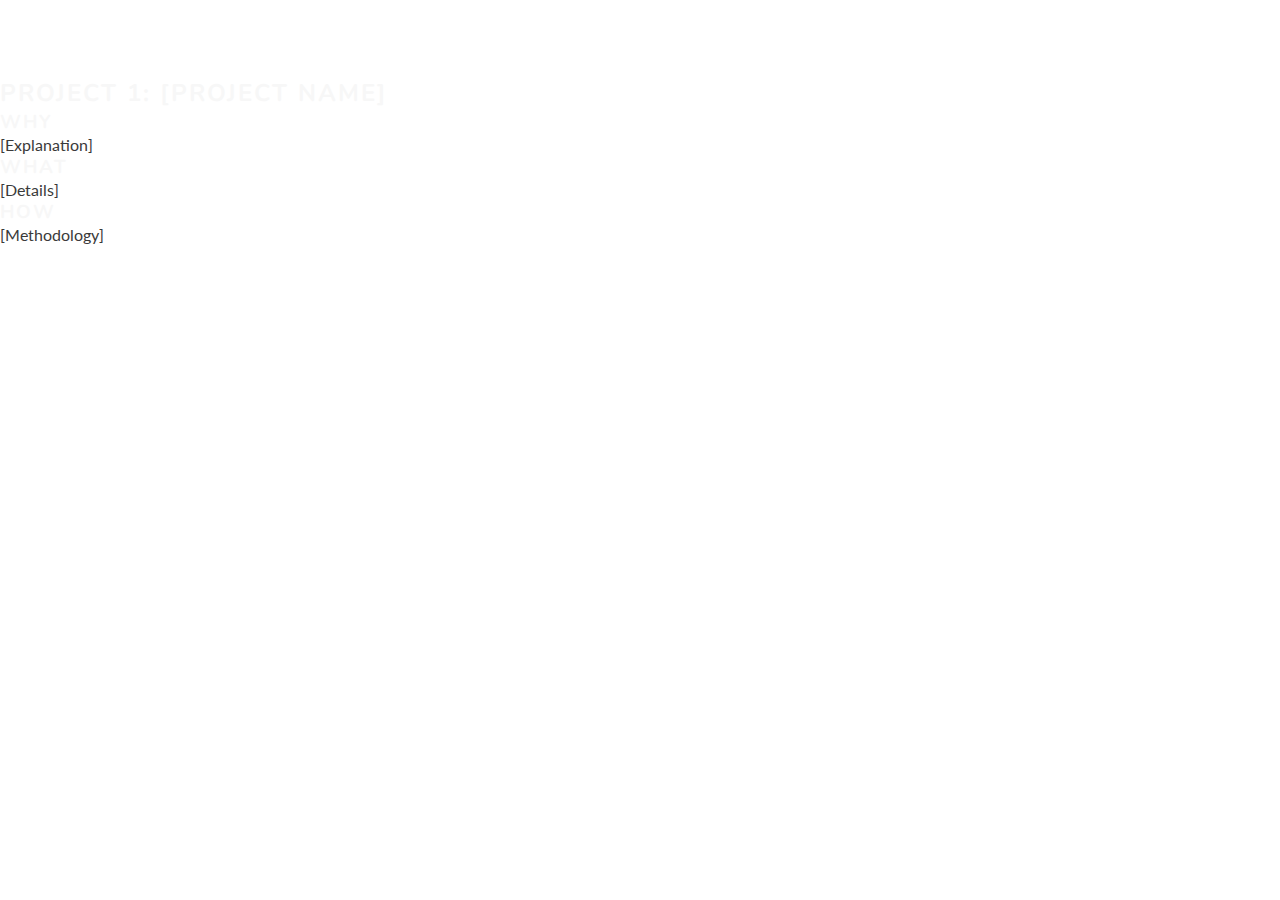
<file: project1.html>
<!DOCTYPE html>
<html lang="en">

<head>
    <meta charset="UTF-8">
    <meta name="viewport" content="width=device-width, initial-scale=1.0">
    <title>Project 1 - The Consultant Chronicles</title>
    <link rel="stylesheet" href="assets/css/styles.css">
</head>

<body>

    <header>
        <!-- Navigation omitted for brevity -->
    </header>

    <main>
        <section class="project1">
            <h2>Project 1: [Project Name]</h2>
            <div class="content">
                <h3>Why</h3>
                <p>[Explanation]</p>
                <h3>What</h3>
                <p>[Details]</p>
                <h3>How</h3>
                <p>[Methodology]</p>
            </div>
            <!-- Add navigation buttons if desired -->
        </section>
    </main>

    <footer>
        <!-- Footer content omitted for brevity -->
    </footer>

</body>

</html>
</file>
<file: assets/css/styles.css>
/* Google fonts import */
@import url('https://fonts.googleapis.com/css2?family=Lato:wght@300&family=Nunito:wght@200;300;400;500;600;700&display=swap');

/* Asterisk wildcard selector to override default styles added by the browser */
* {
    padding: 0%;
    margin: 0%;
    box-sizing: border-box;
}

/* Variables for the projects page */
:root {
    --primary: #b8860b;
    --primary-gradient: linear-gradient(45deg, #252525 0%, #f7f7f7 100%);
}

body {
    min-height: 100vh;
    display: flex;
    flex-direction: column;
    /* Generic project styles */
    color: #3a3a3a;
    font-family: 'Lato', sans-serif;
}

h1,
h2,
h3 {
    font-family: 'Nunito', sans-serif;
    text-transform: uppercase;
    letter-spacing: 2px;
    color: #f7f7f7;
}

h4 {
    font-family: 'Nunito', sans-serif;
    text-transform: uppercase;
    letter-spacing: 2px;
    color: #3a3a3a;
}

strong {
    font-size: 140%;
    color: #3a3a3a;
}

.hidden-heading {
    display: none;
}

/* Header formatting */
header {
    background-color: #252525;
    padding: 0 1rem;
    position: fixed;
    z-index: 99;
    width: 100%;
    box-shadow: 0 2px 2px #252525;
    display: flex;
    justify-content: space-between;
    align-items: baseline;
}

header a {
    text-decoration: none;
    color: inherit;
}

#menu {
    list-style-type: none;
    font: 100%;
    letter-spacing: 2px;
}

#menu>li {
    margin-bottom: 1em;
}

.active {
    border-bottom: 1px solid #f7f7f7;
}

/* navigation bar with dropdown toggle */
nav {
    position: absolute;
    background-color: #252525;
    padding: 0 1rem;
    left: 0;
    width: 100%;
    box-shadow: 0 2px 2px #252525;
    display: none;
    top: 100%;
    color: #f7f7f7;
}

/* navigation toggle */
#nav-toggle:checked~nav {
    display: block;
}

#nav-toggle {
    display: none;
}

#nav-toggle-label {
    font-size: 2rem;
    color: #f7f7f7;
}

/* Main content */
main {
    /* Enlarge main element to push footer down */
    flex: 1 0 auto;
    /* Add margin at the top to prevent content from being covered by the header */
    margin-top: 47px;
    /* Enable flex properties for child elements */
    display: flex;
    flex-direction: column;
}

/* hero section */
#hero {
    height: 600px;
    width: 100%;
    background: url("../images/hero") no-repeat center center/cover;
    position: relative;
}

#intro {
    /* the last rgba value sets the opacity so it is transparent */
    background-color: rgb(184, 134, 11, .9);
    font-size: 130%;
    position: absolute;
    bottom: 80px;
    width: 80%;
    min-height: 200px;
    padding-top: 40px;
    padding-left: 10px;
}

#intro>h2,
#intro>h3 {
    color: #f7f7f7;
}

/* oliver section */
#oliver {
    background-color: #FFD580;
}

#face-image {
    height: 100vh;
    width: 90vw;
    margin: 15px;
    background: url("../images/face") no-repeat center center/cover;
    position: relative;
    max-width: 300px;
    max-height: 354px;
}

#face {
    display: flex;
    align-items: center;
    justify-content: center;
}

#tagline-text {
    margin: 15px;
}

/* about section */
#about {
    background-color: rgba(241, 109, 107, .8);
}

#skills,
#values,
#mycontact {
    margin: 20px;
    color: #f7f7f7;
}

#mycontact a {
    font-size: 80%;
    text-decoration: underline;
    color: inherit;
}

/* employment section */
#employment {
    background-color: #FFD580;
}

#employment h3 {
    text-align: center;
    margin: 20px;
}

#employment a {
    text-align: left;
    text-decoration: underline;
    color: inherit;
}

#fsc-logo-image {
    height: 70px;
    width: 160px;
    margin: 15px;
    background: url("../images/fsc") no-repeat center center/cover;
    max-width: 300px;
    max-height: 240px;
}

#fsc-logo {
    display: flex;
    align-items: center;
    justify-content: center;
}

#fsc-text {
    margin: 15px;
}

hr {
    border-top: 1px solid #3a3a3a;
    margin: 15px;
}

#pwc-logo-image {
    height: 121px;
    width: 159px;
    margin: 15px;
    background: url("../images/pwc") no-repeat center center/cover;
    max-width: 300px;
    max-height: 240px;
}

#pwc-logo {
    display: flex;
    align-items: center;
    justify-content: center;
}

#pwc-text {
    margin: 15px;
}

/* fav organizations section */
#organizations h3 {
    text-align: center;
    margin: 20px;
}

#logos img {
    width: 100%;
    line-height: 0;
}

#logos {
    column-count: 2;
}

/* call to action section */
#action {
    background-color: #ffdb58;
}

#action-text {
    padding: 10px;
    text-align: center;
    color: inherit;
}

#action-text h4,
#action-text p {
    padding: 10px;
}

.button {
    margin: 10px;
    padding: 5px;
    border-radius: 10px;
    background-color: #3a3a3a;
    color: #f7f7f7;
    font: inherit;
    font-size: 100%;
}

.button a {
    color: #f7f7f7;
    font-size: 100%;
    font: inherit;
    text-decoration: none;
}

/* projects page */
.section-header {
    text-align: center;
}

.section-header h2 {
    font-size: 28px;
    font-weight: 700;
    color: #3a3a3a;
}

.section-header h3 {
    color: #3a3a3a;
}

.section-header p {
    color: #3a3a3a;
}

.section-header hr {
    border: 1px solid #fff;
    width: 56px;
}

.bg-gradient_solid {
    background: var(--primary-gradient);
    color: #fff;
    padding: 48px 0;
}

.steps {
    position: relative;
    margin-top: 32px;
}

.steps::after {
    content: "";
    position: absolute;
    width: 1px;
    background-color: white;
    opacity: 0.4;
    top: 0;
    bottom: 0;
    left: 50%;
}

.steps .content p {
    color: #676767;
    font-size: 16px;
    letter-spacing: .5px;
}

.steps .content > ul
{
    color: #676767;
    font-size: 16px;
    letter-spacing: .5px;
    padding: 15px;
}

.steps .content > ol
{
    color: #676767;
    font-size: 16px;
    letter-spacing: .5px;
    padding: 15px;
}

.steps .content h2 {
    font-weight: 600;
    font-size: 16px;
    color: #676767;
}

.steps-container {
    position: relative;
    background-color: inherit;
    width: calc(50% + 32px);
}

.steps-container .content {
    padding: 32px;
    background-color: white;
    position: relative;
    border-radius: 0px 0px 80px 0px;
    box-shadow: 0px 16px 27px rgb(0 11 30 / 10%);
}

.steps .steps-container:nth-child(even) {
    left: calc(50% - 32px);
    flex-direction: row-reverse;
}

.steps-container {
    display: flex;
}

.steps .steps-container .date {
    font-weight: 900;
    font-size: 16px;
    color: #ffffff;
    margin-bottom: 10px;
    width: 62px;
    height: 62px;
    background-color: var(--primary);
    border-radius: 50%;
    flex-shrink: 0;
    align-items: center;
    display: flex;
    justify-content: center;
    z-index: 777;
}

.step-line {
    width: 40px;
    background-color: #fff;
    height: 1px;
    margin-top: 31px;
    opacity: 0.4;
    flex-shrink: 0;
}

@media (max-width: 768px) {
    .steps::after {
        left: 32px;
    }

    .steps-container {
        left: 0;
        flex-direction: row-reverse;
        width: auto;
        margin-bottom: 16px;
    }

    .steps .steps-container:nth-child(even) {
        left: 0;
    }
}

/* Contact form */
#contact {
    background-color: rgba(241, 109, 107, .8);
    padding: 20px 10% 20px 10%;
    flex-grow: 1;
}

#contact-form {
    color: #f7f7f7;
    background-color: rgba(60, 60, 60, .6);
    padding: 30px;
}

#contact-form>h2 {
    color: #f7f7f7;
    font-size: 120%;
    margin-bottom: 20px;
}

.text-input {
    background: transparent;
    color: #f7f7f7;
    width: 100%;
    height: 25px;
    margin: 5px 0 20px 0;
    border: 1px solid #f7f7f7;
    border-radius: 20px;
    padding: 0 5px;
}

.text-area {
    background: transparent;
    color: #f7f7f7;
    width: 100%;
    height: 100px;
    margin: 5px 0 20px 0;
    border: 1px solid #f7f7f7;
    border-radius: 20px;
    padding: 0 5px;
}

/* Footer */
footer {
    display: flex;
    background-color: #252525;
    padding: 0;
    width: 100%;
    bottom: 0;
    right: 0;
    letter-spacing: 0;
    flex-basis: auto;
    justify-content: space-between;
    list-style-type: none;
    color: #f7f7f7;
}

footer i {
    font-size: 150%;
    padding: 10px;
    color: #f7f7f7;
}

footer a {
    font-size: 100%;
    text-decoration: none;
    color: #f7f7f7;
}

#social-networks {
    align-self: center;
    text-align: center;
    display: flex;
    justify-content: space-evenly;
    list-style-type: none;
    flex-grow: 1;
}

/* media query: tablets and larger (768px and greater) */
@media screen and (min-width: 768px) {

    /* header */
    nav {
        display: block;
        position: relative;
        box-shadow: none;
        width: fit-content;
        padding-right: 1rem;
    }

    #menu {
        display: flex;
    }

    #menu>li {
        padding-left: 1rem;
    }

    #nav-toggle-label {
        display: none;
    }

    #logo {
        font-size: 200%;
        line-height: 75px;
        margin: 0 0.5rem;
    }

    /* main content */
    main {
        /* push main content down to accomodate larger header */
        margin-top: 77px;
    }

    /* Hero */
    #intro {
        width: 300px;
        right: 50px;
    }

    #identity {
        display: flex;
        align-items: center;
        justify-content: space-around;
    }

    #about-me {
        display: flex;
        align-items: baseline;
        justify-content: space-around;
    }

    #fsc {
        display: flex;
        align-items: center;
        justify-content: space-evenly;
        flex-basis: 300px;
    }

    #fsc-text {
        flex-basis: 500px;
    }

    #pwc {
        display: flex;
        align-items: center;
        justify-content: space-evenly;
    }

    #pwc-text {
        order: -1;
        flex-basis: 500px;
    }

    /* fav organizations */
    #logos {
        column-count: 4;
    }

    /* Contact form */
    #contact {
        background-position: center;
        position: relative;
    }

    #contact-form {
        max-width: 400px;
        max-height: 600px;
        overflow-y: auto;

        left: 10%;
        top: 10%;
    }

    .text-input:hover,
    .text-area:hover {
        border-color: #f16c6b;
    }
}

    /* media query: laptops and larger (992px and greater) */
    @media screen and (min-width: 992px) {
        #menu a:hover {
            border-bottom: 1px solid #f7f7f7;
        }

        footer a:hover {
            border-bottom: 1px solid #f7f7f7;
        }

        .button:hover {
            background-color: #f7f7f7;
            color: #3a3a3a;
        }

        .button:hover a {
            text-decoration: none;
            color: #3a3a3a;
        }
    }
</file>
